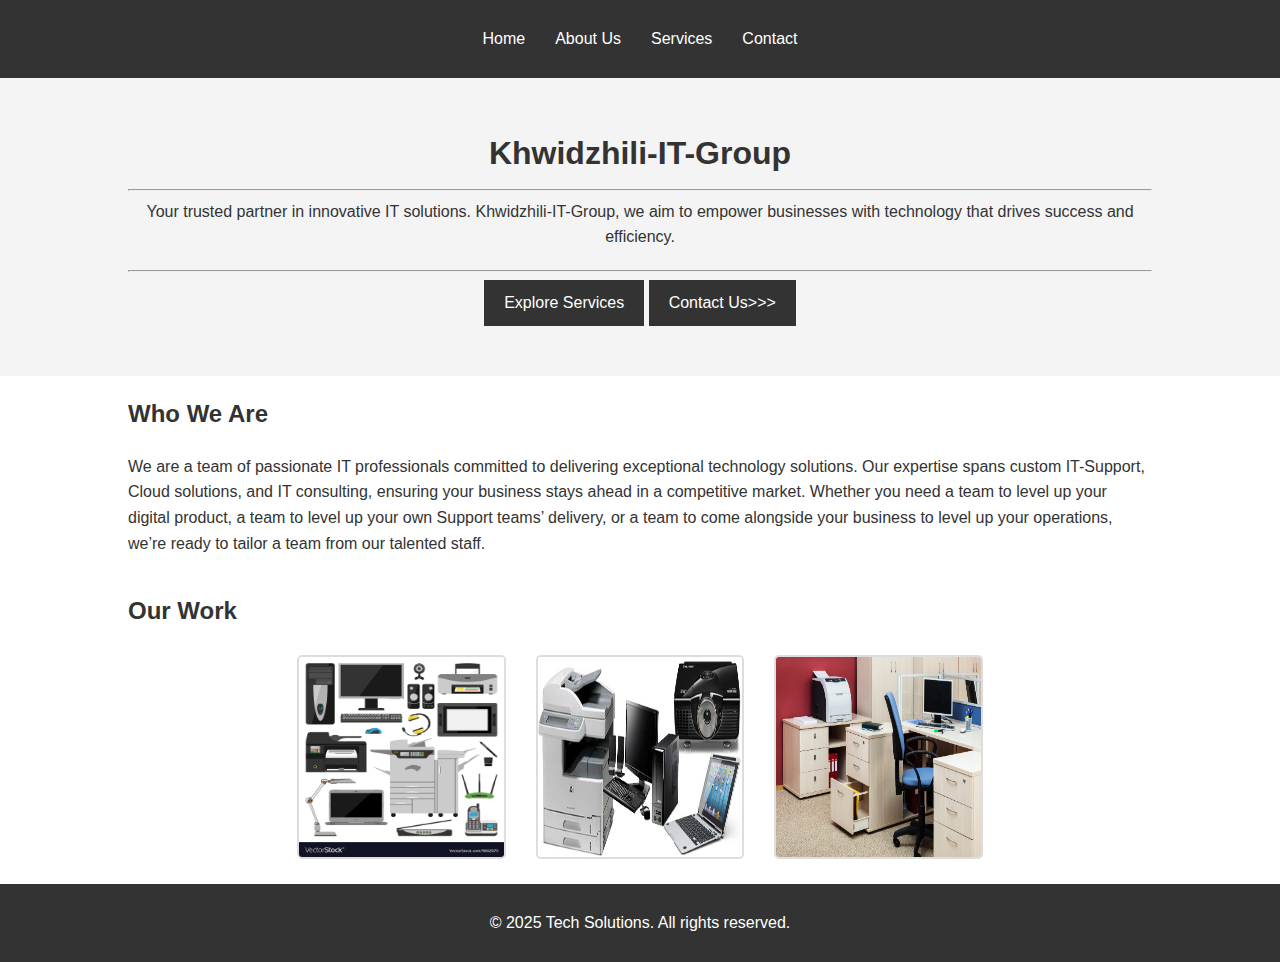
<file: index.html>
<!DOCTYPE html>
<html lang="en">
<head>
    <meta charset="UTF-8">
    <meta name="viewport" content="width=device-width, initial-scale=1.0">
    <title>IT Company</title>
    <link rel="stylesheet" href="styles.css">


    <style>
        .gallery {
            display: flex;
            justify-content: center;
            gap: 20px;
            flex-wrap: nowrap;
            overflow: hidden;
            position: relative;
        }

        .gallery img {
            width: 100%;
            max-width: 300px;
            height: auto;
            margin: 10px;
            border: 2px solid #ddd;
            border-radius: 5px;
            position: relative;
            animation: moveRight 10s linear infinite;

          
        }

        @keyframes moveRight {
            0% {
                transform: translateX(100%);
            }
            33% {
                transform: translateX(0);
            }
            66% {
                transform: translateX(-100%);
            }
            100% {
                transform: translateX(-200%);
            }
        }

        .gallery-container {
            position: relative;
            overflow: hidden;
            width: 100%;
        }

        .gallery img{
            max-width: 20%;
                max-height: 200px;
                margin: 5px;
        }
    </style>




</head>
<body>
    <header>
        <div class="container">
            <h1></h1>
            <nav>
                <ul>
                    <li><a href="index.html"  class="active">Home</a></li>
                    <li><a href="about.html">About Us</a></li>
                    <li><a href="services.html">Services</a></li>
                    <li><a href="contact.html">Contact</a></li>
                </ul>
            </nav>
        </div>
    </header>

    <main>
        <section id="hero">

           
            <div class="container">
                <h2>Khwidzhili-IT-Group</h2>
                <hr><p>Your trusted partner in innovative IT solutions. Khwidzhili-IT-Group, we aim to empower businesses with 
                    technology that drives success and efficiency.</p>
                <hr/>
                <a href="services.html" class="btn">Explore Services</a>
                <a href="contact.html" class="btn">Contact Us>>></a>


                
            </div>
        </section>

        <section id="introduction">
            <div class="container">
                <h2>Who We Are</h2>
                <p>We are a team of passionate IT professionals committed to delivering exceptional technology solutions.
                     Our expertise spans custom IT-Support, Cloud solutions, and IT consulting, ensuring your business 
                     stays ahead in a competitive market. Whether you need a team to level up your digital product, a team to level 
                     up your own Support teams’ delivery, or a team to come alongside your business to level 
                    up your operations, we’re ready to tailor a team from our talented staff.</p>
            </div>
        </section>

        <section id="gallery">
            <div class="container">
                <h2>Our Work</h2>
                <div class="gallery">

                   
                    <img src="images/Pic4.jpg" alt="Project 1">
                    <img src="images/pic6.jpg" alt="Project 2">
                    <img src="images/pic7.jpeg" alt="Project 3">
                </div>
            </div>
        </section>
    </main>

    <footer>
        <div class="container">
            <p>&copy; 2025 Tech Solutions. All rights reserved.</p>
        </div>
    </footer>

    <script src="scripts.js"></script>
</body>
</html>
</file>
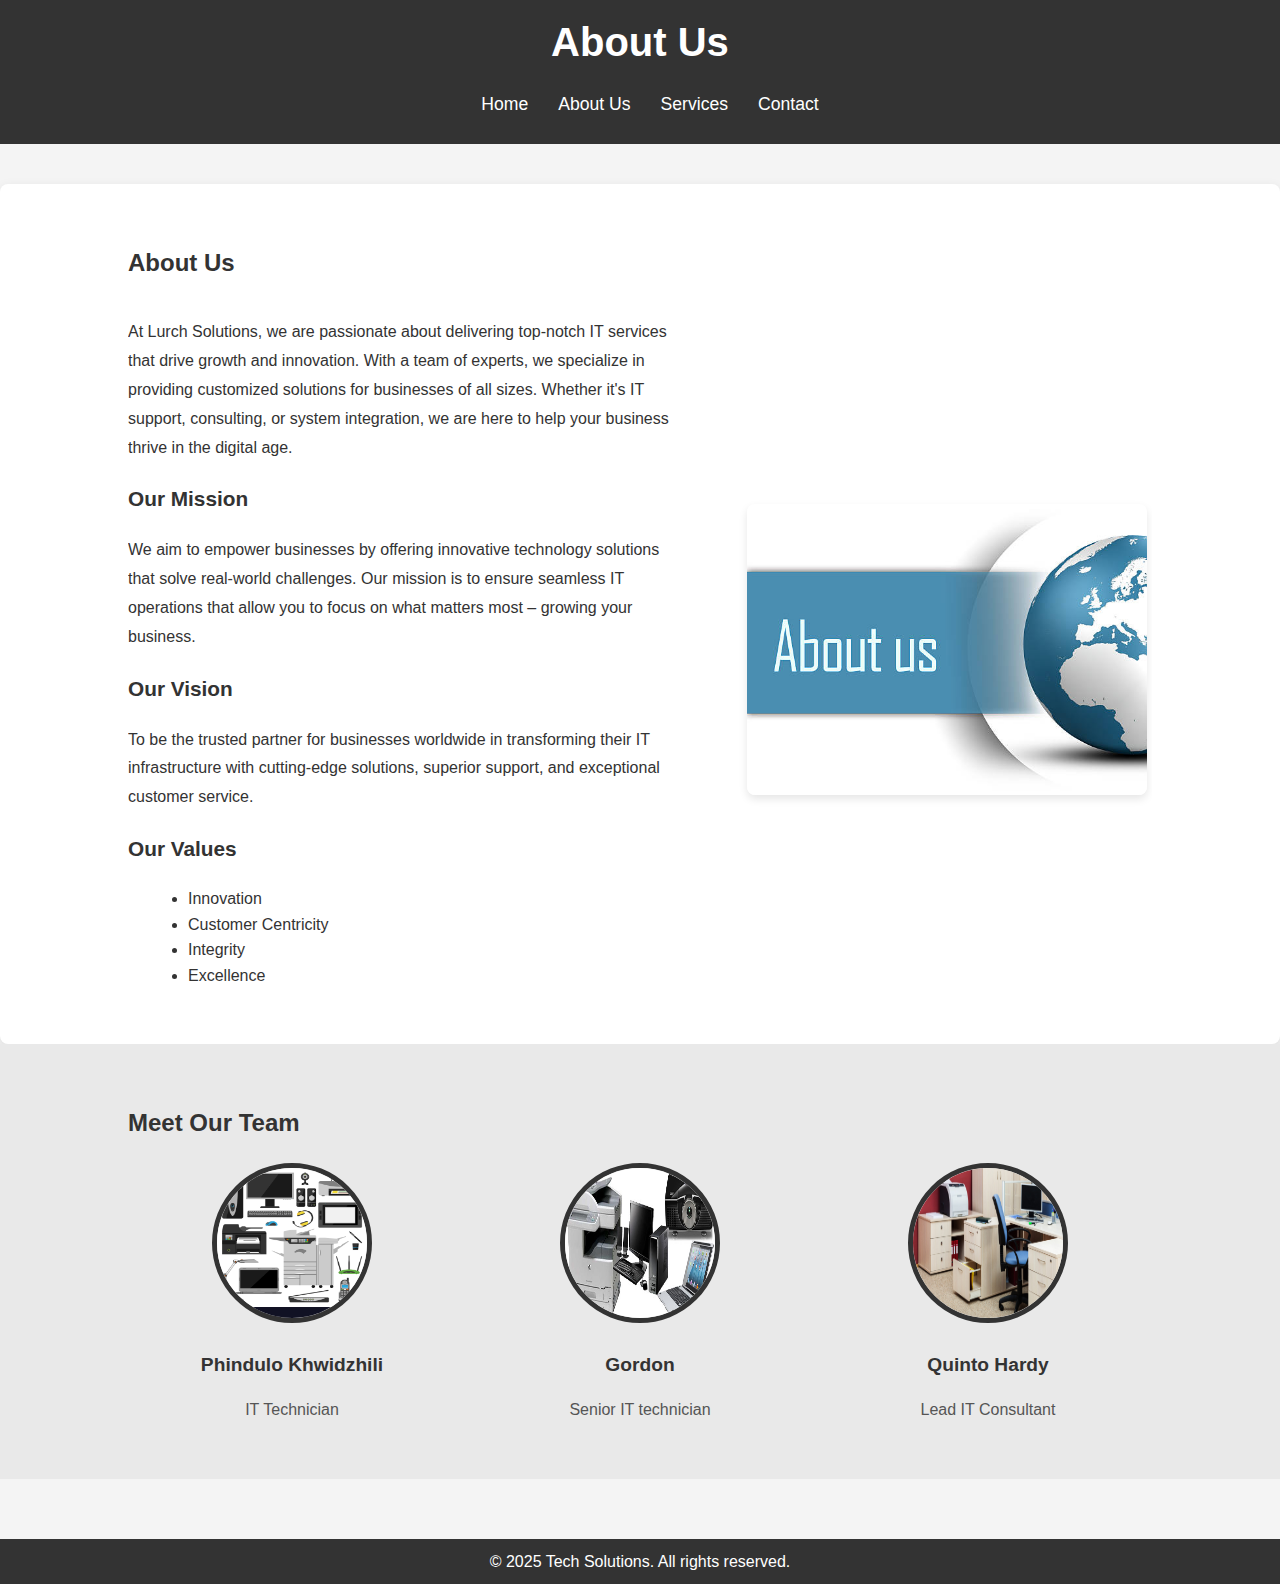
<file: about.html>
<!DOCTYPE html>
<html lang="en">
<head>
    <meta charset="UTF-8">
    <meta name="viewport" content="width=device-width, initial-scale=1.0">
    <title>About Us - Tech Solutions</title>
    <link rel="stylesheet" href="about.css"> <!-- Link to your custom stylesheet -->
</head>
<body>
    <header>
        <div class="container">
            <h1>About Us</h1>
            <nav>
                <ul>
                    <li><a href="index.html">Home</a></li>
                    <li><a href="about.html">About Us</a></li>
                    <li><a href="services.html">Services</a></li>
                    <li><a href="contact.html">Contact</a></li>
                </ul>
            </nav>
        </div>
    </header>

    <main>
        <section id="about">
            <div class="container">
                <h2>About Us</h2>
                <div class="about-content">
                    <div class="about-text">
                        <p>At Lurch Solutions, we are passionate about delivering top-notch IT services that drive growth and innovation. With a team of experts, we specialize in providing customized solutions for businesses of all sizes. Whether it's IT support, consulting, or system integration, we are here to help your business thrive in the digital age.</p>
                        
                        <h3>Our Mission</h3>
                        <p>We aim to empower businesses by offering innovative technology solutions that solve real-world challenges. Our mission is to ensure seamless IT operations that allow you to focus on what matters most – growing your business.</p>
                        
                        <h3>Our Vision</h3>
                        <p>To be the trusted partner for businesses worldwide in transforming their IT infrastructure with cutting-edge solutions, superior support, and exceptional customer service.</p>

                        <h3>Our Values</h3>
                        <ul>
                            <li>Innovation</li>
                            <li>Customer Centricity</li>
                            <li>Integrity</li>
                            <li>Excellence</li>
                        </ul>
                    </div>
                    <div class="about-image">
                        <img src="images/try.jpg" alt="About Tech Solutions" />
                    </div>
                </div>
            </div>
        </section>

        <section id="team">
            <div class="container">
                <h2>Meet Our Team</h2>
                <div class="team-grid">
                    <div class="team-member">
                        <img src="images/Pic4.jpg" alt="Team Member 1">
                        <h4>Phindulo Khwidzhili</h4>
                        <p>IT Technician</p>
                    </div>
                    <div class="team-member">
                        <img src="images/pic6.jpg" alt="Team Member 2">
                        <h4>Gordon</h4>
                        <p>Senior IT technician</p>
                    </div>
                    <div class="team-member">
                        <img src="images/pic7.jpeg" alt="Team Member 3">
                        <h4>Quinto Hardy</h4>
                        <p>Lead IT Consultant</p>
                    </div>
                </div>
            </div>
        </section>
    </main>

    <footer>
        <div class="container">
            <p>&copy; 2025 Tech Solutions. All rights reserved.</p>
        </div>
    </footer>
</body>
</html>
</file>
<file: styles.css>
/* styles.css */
body {
    font-family: Arial, sans-serif;
    margin: 0;
    padding: 0;
    line-height: 1.6;
    color: #333;
}

header {
    background: #333;
    color: #fff;
    padding: 10px 0;
}

header h1 {
    margin: 0;
    padding: 0;
    text-align: center;
}

header nav ul {
    list-style: none;
    padding: 0;
    display: flex;
    justify-content: center;
}

header nav ul li {
    margin: 0 15px;
}

header nav ul li a {
    color: #fff;
    text-decoration: none;
}

.container {
    width: 80%;
    margin: auto;
    overflow: hidden;
}

#hero {
    background: #f4f4f4;
    padding: 50px 0;
    text-align: center;
}

#hero h2 {
    margin: 0 0 10px;
    font-size: 2em;
}

#hero p {
    margin: 0 0 20px;
}

#hero .btn {
    display: inline-block;
    padding: 10px 20px;
    background: #333;
    color: #fff;
    text-decoration: none;
}

footer {
    background: #333;
    color: #fff;
    text-align: center;
    padding: 10px 0;
    margin-top: 20px;
}

/* Form Styles */
form {
    background: #f4f4f4;
    padding: 20px;
    border-radius: 5px;
    box-shadow: 0 2px 5px rgba(0, 0, 0, 0.2);
}

form label {
    display: block;
    margin-bottom: 5px;
    font-weight: bold;
}

form input, form textarea {
    width: 100%;
    padding: 10px;
    margin-bottom: 10px;
    border: 1px solid #ddd;
    border-radius: 5px;
}

form button {
    padding: 10px 20px;
    background: #333;
    color: #fff;
    border: none;
    border-radius: 5px;
    cursor: pointer;
}

form button:hover {
    background: #555;
}

@media (max-width: 768px) {
    nav ul li {
        margin: 10px 0; /* Add space between the navigation links */
    }

    nav ul li a {
        font-size: 1rem; /* Adjust link font size for smaller screens */
    }


}
</file>
<file: about.css>
/* General Styles */
body {
    font-family: 'Arial', sans-serif;
    margin: 0;
    padding: 0;
    background-color: #f4f4f4;
    color: #333;
}

.container {
    width: 90%;
    margin: 0 auto;
}

header {
    background-color: #333;
    color: #fff;
    padding: 20px 0;
    text-align: center;
}

header h1 {
    margin: 0;
    font-size: 2.5em;
}

nav ul {
    list-style: none;
    padding: 0;
}

nav ul li {
    display: inline;
    margin-right: 15px;
}

nav ul li a {
    color: #fff;
    text-decoration: none;
    font-size: 1.1em;
}

/* About Section */
main {
    padding: 40px 0;
}

section#about {
    background-color: #fff;
    padding: 40px 0;
    border-radius: 8px;
    box-shadow: 0 4px 12px rgba(0, 0, 0, 0.1);
}

.about-content {
    display: flex;
    justify-content: space-between;
    align-items: center;
    flex-wrap: wrap;
}

.about-text {
    flex: 1;
    margin-right: 20px;
    padding-right: 20px;
}

.about-text p {
    line-height: 1.8;
}

.about-image {
    flex: 0 0 40%;
    padding-left: 20px;
    text-align: center;
}

.about-image img {
    width: 100%;
    height: auto;
    max-width: 400px;
    border-radius: 8px;
    box-shadow: 0 4px 8px rgba(0, 0, 0, 0.1);
}

/* Mission, Vision, Values */
h3 {
    margin-top: 20px;
    font-size: 1.3em;
    color: #333;
}

ul {
    list-style-type: disc;
    margin-left: 20px;
}

section#team {
    background-color: #e9e9e9;
    padding: 40px 0;
}

.team-grid {
    display: flex;
    justify-content: space-around;
    gap: 20px;
}

.team-member {
    text-align: center;
    flex: 1;
}

.team-member img {
    width: 150px;
    height: 150px;
    border-radius: 50%;
    border: 5px solid #333;
    margin-bottom: 10px;
}

.team-member h4 {
    font-size: 1.2em;
    margin: 10px 0 5px 0;
}

.team-member p {
    font-size: 1em;
    color: #555;
}

/* Footer */
footer {
    background-color: #333;
    color: #fff;
    padding: 20px 0;
    text-align: center;
}

footer p {
    margin: 0;
    font-size: 1em;
}
/* Responsive Design for Smaller Screens */
@media (max-width: 768px) {
    .team-grid {
        flex-direction: column; /* Stack team members vertically */
        align-items: center; /* Center-align the content */
    }

    .team-member {
        max-width: 100%; /* Ensure each team member takes up the full width on small screens */
        margin-bottom: 40px; /* Add space between team members */
    }
}






body {
    font-family: Arial, sans-serif;
    margin: 0;
    padding: 0;
    line-height: 1.6;
    color: #333;
}

header {
    background: #333;
    color: #fff;
    padding: 10px 0;
}

header h1 {
    margin: 0;
    padding: 0;
    text-align: center;
}

header nav ul {
    list-style: none;
    padding: 0;
    display: flex;
    justify-content: center;
}

header nav ul li {
    margin: 0 15px;
}

header nav ul li a {
    color: #fff;
    text-decoration: none;
}

.container {
    width: 80%;
    margin: auto;
    overflow: hidden;
}

#hero {
    background: #f4f4f4;
    padding: 50px 0;
    text-align: center;
}

#hero h2 {
    margin: 0 0 10px;
    font-size: 2em;
}

#hero p {
    margin: 0 0 20px;
}

#hero .btn {
    display: inline-block;
    padding: 10px 20px;
    background: #333;
    color: #fff;
    text-decoration: none;
}

footer {
    background: #333;
    color: #fff;
    text-align: center;
    padding: 10px 0;
    margin-top: 20px;
}

/* Form Styles */
form {
    background: #f4f4f4;
    padding: 20px;
    border-radius: 5px;
    box-shadow: 0 2px 5px rgba(0, 0, 0, 0.2);
}

form label {
    display: block;
    margin-bottom: 5px;
    font-weight: bold;
}

form input, form textarea {
    width: 100%;
    padding: 10px;
    margin-bottom: 10px;
    border: 1px solid #ddd;
    border-radius: 5px;
}

form button {
    padding: 10px 20px;
    background: #333;
    color: #fff;
    border: none;
    border-radius: 5px;
    cursor: pointer;
}

form button:hover {
    background: #555;
}
</file>
